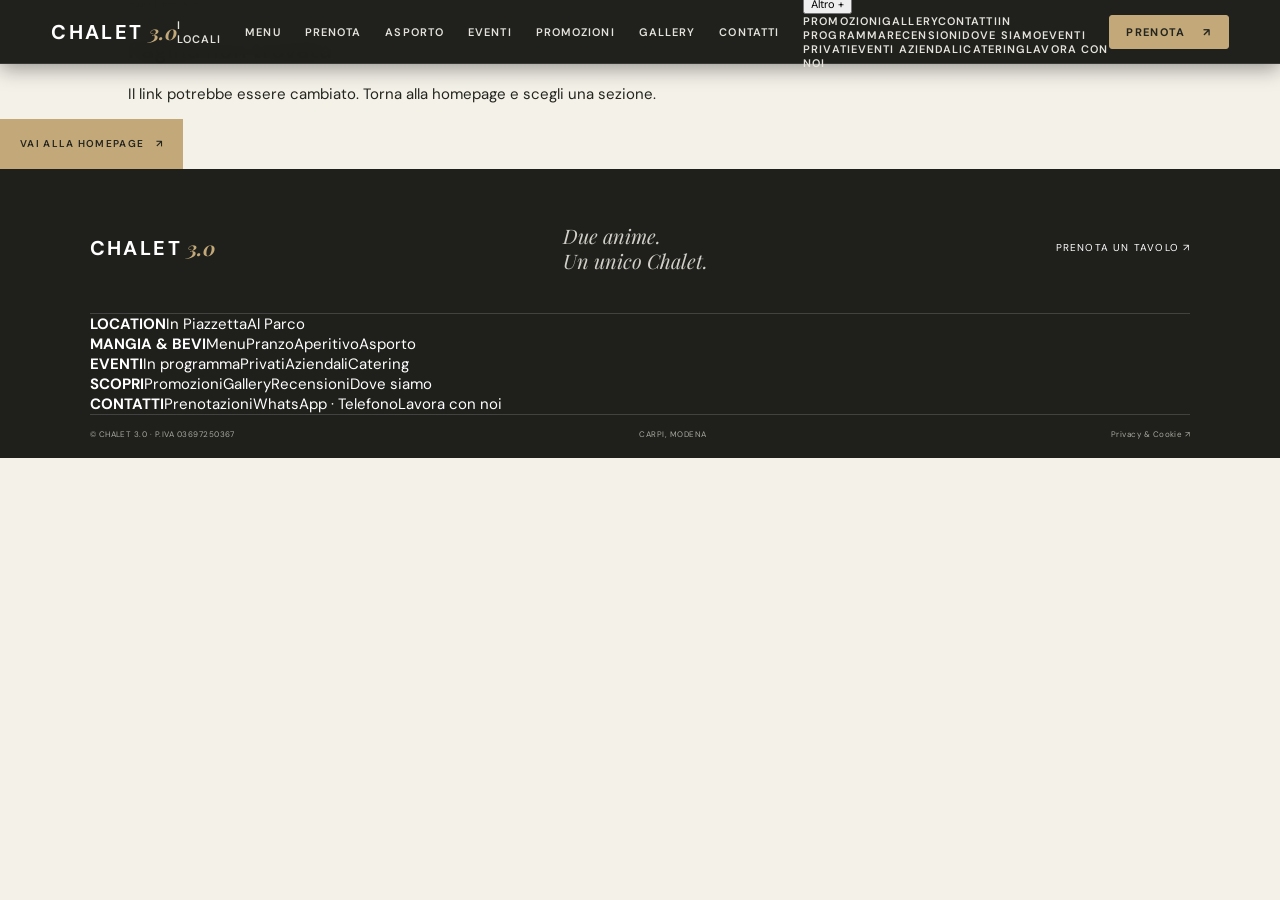
<file: index.html>
<!doctype html>
<html lang="it">
<head>
  <meta charset="utf-8">
  <meta name="viewport" content="width=device-width, initial-scale=1">
  <meta name="github-repository" content="chalet3.0">
  <script>(function(){var repo=document.querySelector('meta[name="github-repository"]').content;var parts=location.pathname.split('/').filter(Boolean);var fileMode=location.protocol==='file:';var isProjectPage=location.hostname.endsWith('github.io')&&parts[0]===repo;var base=fileMode?'./':isProjectPage?'/'+repo+'/':'/';var element=document.createElement('base');element.href=base;document.head.appendChild(element);window.CHALET_BASE=isProjectPage?'/'+repo:'';window.CHALET_FILE_MODE=fileMode;})();</script>
  <meta name="theme-color" content="#20211d">
  <title>Chalet 3.0 Carpi — Due anime, un unico Chalet</title>
  <meta name="description" content="Pranzo, aperitivo, cena e dopocena a Carpi. Scopri Chalet 3.0 In Piazzetta, nel cuore del centro, e Al Parco, immerso nel verde.">
  <link rel="canonical" href="https://www.chaletcarpi.it/">
  <meta property="og:type" content="website"><meta property="og:title" content="Chalet 3.0 Carpi — Due anime, un unico Chalet"><meta property="og:description" content="Due luoghi, un'atmosfera. Mare e aperitivo in Piazzetta, barbecue e cucina emiliana al Parco.">
  <link rel="preconnect" href="https://images.unsplash.com"><link rel="preconnect" href="https://fonts.googleapis.com"><link rel="preconnect" href="https://fonts.gstatic.com" crossorigin>
  <link href="https://fonts.googleapis.com/css2?family=DM+Sans:wght@400;500;600;700&family=Playfair+Display:ital,wght@0,500;0,600;0,700;1,500;1,600&display=swap" rel="stylesheet">
  <link rel="stylesheet" href="styles.css">
  <link rel="stylesheet" href="fixes.css">
  <script src="data/locations.js" defer></script><script src="data/menu.js" defer></script><script src="data/events.js" defer></script><script src="data/promotions.js" defer></script><script src="data/gallery.js" defer></script><script src="data/reviews.js" defer></script>
  <script type="application/ld+json">{"@context":"https://schema.org","@type":"Restaurant","name":"Chalet 3.0","url":"https://www.chaletcarpi.it/","telephone":"+39 059 640225","address":{"@type":"PostalAddress","streetAddress":"Piazza Garibaldi 29","addressLocality":"Carpi","postalCode":"41012","addressRegion":"MO","addressCountry":"IT"},"department":[{"@type":"Restaurant","name":"Chalet 3.0 In Piazzetta","telephone":"+39 059 640225","address":{"@type":"PostalAddress","streetAddress":"Piazza Garibaldi 29","addressLocality":"Carpi","postalCode":"41012","addressCountry":"IT"}},{"@type":"Restaurant","name":"Chalet 3.0 Al Parco","telephone":"+39 059 5803689","address":{"@type":"PostalAddress","streetAddress":"Via Vittorio Veneto 2","addressLocality":"Carpi","postalCode":"41012","addressCountry":"IT"}}]}</script>
</head>
<body>
  <a class="skip-link" href="#main">Vai al contenuto</a>
  <header class="site-header" id="top">
    <div class="site-header-inner">
      <a class="wordmark" href="#top" aria-label="Chalet 3.0, home">CHALET<span>3.0</span></a>
      <nav class="main-nav" id="primary-nav" aria-label="Navigazione principale">
        <a href="#locali">I locali</a>
        <a href="#momenti">La giornata</a>
        <a href="#cucina">Menu</a>
        <a href="#eventi">Eventi</a>
        <a href="#asporto">Asporto</a>
        <a href="#prenota">Prenotazioni</a>
        <a href="#contatti">Contatti</a>
        <a class="mobile-menu-cta" href="#prenota">PRENOTA UN TAVOLO ORA ↗</a>
      </nav>
      <div class="nav-actions">
        <a class="nav-book" href="#prenota">PRENOTA <span>↗</span></a>
        <button class="menu-toggle" id="menuToggle" type="button" aria-label="Apri il menu" aria-expanded="false" aria-controls="primary-nav">
          <span class="menu-bar"></span>
          <span class="menu-bar"></span>
          <span class="menu-bar"></span>
        </button>
      </div>
    </div>
  </header>
  <div class="nav-backdrop" id="navBackdrop" aria-hidden="true"></div>
  <main id="main">
    <section class="hero" aria-labelledby="hero-title"><div class="hero-image"></div><div class="hero-content"><p class="eyebrow light">CARPI · DAL 2016</p><h1 id="hero-title">Due anime.<br>Un unico <em>Chalet.</em></h1><p class="hero-copy">Pranzo, aperitivo, cena e dopocena<br>nel cuore di Carpi.</p><div class="hero-actions"><a class="button button-gold" href="#prenota">Prenota un tavolo <span>↗</span></a><a class="text-link light-link" href="#locali">Scopri le location <span>↓</span></a></div></div><div class="hero-foot"><span>IN PIAZZETTA · AL PARCO · CARPI</span><span>44°47' N — 10°53' E</span></div><div class="hero-index">01 <span>—</span> 02</div></section>
    <section class="intro section-pad"><div class="intro-kicker"><span class="overline">UNA CASA, DUE INDIRIZZI</span><span class="rule"></span><span class="overline">01 / 06</span></div><div class="intro-grid"><h2>Due luoghi.<br><em>Un'atmosfera.</em></h2><div class="intro-text"><p>Chalet per il calore. 3.0 per lo sguardo sempre avanti. Due location con personalità diverse, unite dal piacere di stare bene a tavola.</p><a class="text-link" href="#locali">Conosci le nostre case <span>↗</span></a></div></div><div class="intro-images"><img src="https://images.unsplash.com/photo-1517248135467-4c7edcad34c4?auto=format&fit=crop&w=1150&q=85" alt="Sala contemporanea pronta ad accogliere gli ospiti" loading="lazy"><div class="image-note">IL PIACERE DI TROVARSI<br><span>CARPI, MODENA</span></div><img src="https://images.unsplash.com/photo-1514933651103-005eec06c04b?auto=format&fit=crop&w=740&q=85" alt="Dettaglio del bancone e delle luci calde del locale" loading="lazy"></div></section>
    <section class="locations section-pad" id="locali"><div class="section-heading"><div><p class="eyebrow">DUE ESPERIENZE, LA TUA SCELTA</p><h2>Trova il tuo <em>Chalet.</em></h2></div><p>Due indirizzi vicini, due modi diversi<br>di vivere la stessa ospitalità.</p></div><div class="location-grid">
      <article class="location-card piazzetta"><img src="https://images.unsplash.com/photo-1514933651103-005eec06c04b?auto=format&fit=crop&w=1200&q=88" alt="Atmosfera serale di un ristorante in città" loading="lazy"><div class="card-shade"></div><div class="loc-number">01 — IL CENTRO</div><div class="location-copy"><p class="eyebrow light">MARE · APERITIVO · COCKTAIL</p><h3>In <em>Piazzetta</em></h3><p>Piazza Garibaldi 29 · Carpi</p><p class="loc-description">Il mare, l'aperitivo e la movida nel cuore del centro storico.</p><a class="text-link light-link" href="#contatti">Scopri In Piazzetta <span>↗</span></a></div></article>
      <article class="location-card parco"><img src="https://images.unsplash.com/photo-1558030006-450675393462?auto=format&fit=crop&w=1200&q=88" alt="Carne alla griglia servita in un ristorante" loading="lazy"><div class="card-shade"></div><div class="loc-number">02 — NEL VERDE</div><div class="location-copy"><p class="eyebrow light">CARNE · BARBECUE · EMILIA</p><h3>Al <em>Parco</em></h3><p>Via Vittorio Veneto 2 · Carpi</p><p class="loc-description">Carne alla brace, cucina emiliana e tavoli immersi nel verde.</p><a class="text-link light-link" href="#contatti">Scopri Al Parco <span>↗</span></a></div></article>
    </div></section>
    <section class="moments section-pad" id="momenti"><div class="moments-head"><p class="eyebrow">DAL PRIMO CAFFÈ ALL'ULTIMO BRINDISI</p><h2>Quattro momenti.<br><em>Una sola voglia.</em></h2></div><div class="moments-layout"><div class="moment-list"><a href="#pranzo" class="moment-item active" data-image="https://images.unsplash.com/photo-1414235077428-338989a2e8c0?auto=format&fit=crop&w=1050&q=85"><span>01</span><strong>Pranzo</strong><span class="moment-arrow">↗</span></a><a href="#aperitivo" class="moment-item" data-image="https://images.unsplash.com/photo-1514362545857-3bc16c4c7d1b?auto=format&fit=crop&w=1050&q=85"><span>02</span><strong>Aperitivo</strong><span class="moment-arrow">↗</span></a><a href="#cucina" class="moment-item" data-image="https://images.unsplash.com/photo-1558030006-450675393462?auto=format&fit=crop&w=1050&q=85"><span>03</span><strong>Cena</strong><span class="moment-arrow">↗</span></a><a href="#eventi" class="moment-item" data-image="https://images.unsplash.com/photo-1519671482749-fd09be7ccebf?auto=format&fit=crop&w=1050&q=85"><span>04</span><strong>Dopocena</strong><span class="moment-arrow">↗</span></a></div><div class="moment-photo"><img id="moment-image" src="https://images.unsplash.com/photo-1414235077428-338989a2e8c0?auto=format&fit=crop&w=1050&q=85" alt="Un tavolo apparecchiato per il pranzo" loading="lazy"><span>OGNI GIORNO, A MODO TUO</span></div></div></section>
    <section class="lunch section-pad" id="pranzo"><div class="lunch-photo"><img src="https://images.unsplash.com/photo-1473093295043-cdd812d0e601?auto=format&fit=crop&w=1100&q=88" alt="Pasta fresca per una pausa pranzo" loading="lazy"><span class="photo-caption">IL PRANZO, CON CALMA</span></div><div class="lunch-copy"><p class="eyebrow">LUNEDÌ — VENERDÌ</p><h2>Una pausa<br>fatta <em>bene.</em></h2><p class="lunch-description">A pranzo scegli tra le proposte di mare e di terra, con opzioni vegane in entrambe le sedi.</p><div class="price-line"><strong>13<sup>€</sup></strong><span>Coperto incluso<br>Buoni pasto Pluxee ed Edenred</span></div><a class="button button-dark" href="#cucina">Scopri i menu <span>↗</span></a></div></section>
    <section class="aperitivo" id="aperitivo"><div class="aperitivo-photo"><img src="https://images.unsplash.com/photo-1514362545857-3bc16c4c7d1b?auto=format&fit=crop&w=1800&q=88" alt="Cocktail preparati per l'aperitivo" loading="lazy"><div class="aperitivo-overlay"></div><div class="aperitivo-content"><p class="eyebrow light">DALLE 18, SI FA SPAZIO</p><h2>L'aperitivo,<br><em>fatto bene.</em></h2><p>I Tappabuchi da condividere, le formule Silver e Golden, un cocktail preparato come si deve. In Piazzetta o al Parco: scegli il tuo tavolo.</p><div class="aperitivo-details"><span>100+ <small>ETICHETTE DI VINO</small></span><span>COCKTAIL<br><small>CLASSICI E SIGNATURE</small></span><span>TAPPABUCHI<br><small>DA METTERE AL CENTRO</small></span></div><a class="text-link light-link" href="#prenota">Vieni per un brindisi <span>↗</span></a></div></div></section>
    <section class="food section-pad" id="cucina"><div class="section-heading"><div><p class="eyebrow">DUE CUCINE, LA STESSA CURA</p><h2>Il gusto cambia.<br><em>La qualità resta.</em></h2></div><a class="button button-outline" href="#contatti">Chiedi i menu <span>↗</span></a></div><div class="food-grid"><article class="food-panel"><img src="https://images.unsplash.com/photo-1559737558-2f5a35f4523b?auto=format&fit=crop&w=1200&q=85" alt="Piatto di pesce preparato con ingredienti freschi" loading="lazy"><div><span>01 / IN PIAZZETTA</span><h3>Il mare,<br>in centro.</h3><p>Pesce · Carne · Vegetariano · Vegano</p></div></article><article class="food-panel food-panel-tall"><img src="https://images.unsplash.com/photo-1558030006-450675393462?auto=format&fit=crop&w=1200&q=85" alt="Taglio di carne cotto alla griglia" loading="lazy"><div><span>02 / AL PARCO</span><h3>La brace,<br>nel verde.</h3><p>Carne · Barbecue · Gnocco fritto · Tradizione emiliana · Veg</p></div></article></div><p class="food-note">Menu e disponibilità possono variare. Contattaci per le proposte aggiornate.</p></section>
    <section class="events section-pad" id="eventi"><div class="events-title"><p class="eyebrow">CARPI HA SEMPRE UN PIANO</p><h2>Non è solo<br>una <em>cena.</em></h2><p>DJ set il venerdì in Piazzetta. Al Parco, la Cena con Delitto è in programma il 30 ottobre. Controlla il calendario per gli aggiornamenti.</p><a class="text-link" href="https://www.chaletcarpi.it/it/in-programma.php" target="_blank" rel="noopener">Vedi tutti gli eventi <span>↗</span></a></div><div class="event-feature"><img src="https://images.unsplash.com/photo-1519671482749-fd09be7ccebf?auto=format&fit=crop&w=1200&q=88" alt="Una serata di festa da condividere" loading="lazy"><div class="event-label"><span>30 OTTOBRE · AL PARCO</span><span>CARPI</span></div><div class="event-overlay"><span>PROSSIMO APPUNTAMENTO</span><h3>Cena<br>con delitto.</h3><p>Venerdì 30 ottobre · Chalet 3.0 Al Parco</p></div></div></section>
    <section class="private-event"><div class="private-image"><img src="https://images.unsplash.com/photo-1511795409834-ef04bbd61622?auto=format&fit=crop&w=1800&q=88" alt="Tavolo allestito per un evento speciale" loading="lazy"></div><div class="private-copy"><p class="eyebrow light">UN'OCCASIONE DA RICORDARE</p><h2>Il tuo evento.<br>Il nostro <em>Chalet.</em></h2><p>Una festa in famiglia, una cena aziendale o un catering: raccontaci cosa hai in mente e troviamo insieme la formula giusta.</p><div class="event-types"><span>PRIVATI <small>Compleanni · lauree · cerimonie</small></span><span>AZIENDE <small>Cene · meeting · team building</small></span><span>CATERING <small>Food · drink · allestimenti</small></span></div><a class="button button-gold" href="https://wa.me/39059640225" target="_blank" rel="noopener">Parliamo del tuo evento <span>↗</span></a></div></section>
    <section class="takeaway section-pad" id="asporto"><div><p class="eyebrow">IL GUSTO, DOVE VUOI TU</p><h2>Lo Chalet<br>viene <em>con te.</em></h2><p>Le proposte da asporto cambiano con le cucine e le stagioni. Contatta la sede per scoprire cosa è disponibile oggi.</p></div><div class="takeaway-options"><a href="https://wa.me/39059640225" target="_blank" rel="noopener"><span>01</span><strong>Asporto Piazzetta</strong><span>↗</span></a><a href="https://wa.me/390595803689" target="_blank" rel="noopener"><span>02</span><strong>Asporto Parco</strong><span>↗</span></a><small>Ordine via WhatsApp · chiedi la disponibilità alla sede</small></div></section>
    <section class="offers section-pad"><div class="offers-heading"><p class="eyebrow">AGGIORNATE DALLO CHALET</p><h2>Le occasioni<br>dello <em>Chalet.</em></h2><a class="text-link" href="https://www.chaletcarpi.it/it/promozioni.php" target="_blank" rel="noopener">Tutte le promozioni <span>↗</span></a></div><div class="offer-list"><a href="https://www.chaletcarpi.it/it/promozioni.php" target="_blank" rel="noopener"><span>01 · IN PIAZZETTA</span><strong>Maxi cotoletta all'Emiliana 2×1</strong><small>Disponibile dalla domenica al giovedì · verifica condizioni aggiornate</small><b>↗</b></a><a href="https://www.chaletcarpi.it/it/promozioni.php" target="_blank" rel="noopener"><span>02 · AL PARCO</span><strong>Gnocco fritto</strong><small>Promozione pubblicata dal locale · verifica disponibilità</small><b>↗</b></a></div></section>
    <section class="carpi section-pad"><div class="carpi-photo"><img src="https://images.unsplash.com/photo-1518005020951-eccb494ad742?auto=format&fit=crop&w=1200&q=85" alt="Architettura storica nel centro di Carpi" loading="lazy"><span>CARPI, DA SCOPRIRE</span></div><div class="carpi-copy"><p class="eyebrow">UNA CITTÀ DA VIVERE A PIEDI</p><h2>Scopri <em>Carpi.</em></h2><p>Tra un aperitivo e una cena, prenditi il tempo per il centro storico e i suoi luoghi più belli.</p><ul><li>Piazza dei Martiri <span>01</span></li><li>Palazzo dei Pio <span>02</span></li><li>Duomo di Carpi <span>03</span></li><li>Piazza Garibaldi <span>04</span></li><li>Parco delle Rimembranze <span>05</span></li></ul></div></section>
    <section class="booking section-pad" id="prenota">
      <p class="eyebrow light">IL PROSSIMO POSTO È A TAVOLA</p>
      <h2>Ci vediamo<br><em>a tavola.</em></h2>
      <p>Chiamaci o scrivici per scegliere il tuo tavolo.</p>
      <div class="booking-grid">
        <article>
          <span>01 — CENTRO STORICO</span>
          <h3>In Piazzetta</h3>
          <p>Piazza Garibaldi 29 · Carpi</p>
          <div class="booking-contact-actions">
            <a class="btn-book-primary" href="https://www.chaletcarpi.it/it/prenota.php" target="_blank" rel="noopener">Prenota Online In Piazzetta <span>↗</span></a>
            <a class="btn-book-whatsapp" href="https://wa.me/39059640225?text=Salve%2C+vorrei+prenotare+un+tavolo+In+Piazzetta" target="_blank" rel="noopener">Prenota via WhatsApp <span>↗</span></a>
            <a class="btn-book-call" href="tel:+39059640225">Chiama: 059 640 225</a>
          </div>
          <a class="map-link" href="https://maps.google.com/?q=Piazza+Garibaldi+29,+Carpi" target="_blank" rel="noopener">Vedi posizione su Google Maps ↗</a>
        </article>
        <article>
          <span>02 — PARCO DELLE RIMEMBRANZE</span>
          <h3>Al Parco</h3>
          <p>Via Vittorio Veneto 2 · Carpi</p>
          <div class="booking-contact-actions">
            <a class="btn-book-primary" href="https://www.chaletcarpi.it/it/prenota-parco.php" target="_blank" rel="noopener">Prenota Online Al Parco <span>↗</span></a>
            <a class="btn-book-whatsapp" href="https://wa.me/390595803689?text=Salve%2C+vorrei+prenotare+un+tavolo+Al+Parco" target="_blank" rel="noopener">Prenota via WhatsApp <span>↗</span></a>
            <a class="btn-book-call" href="tel:+390595803689">Chiama: 059 580 3689</a>
          </div>
          <a class="map-link" href="https://maps.google.com/?q=Via+Vittorio+Veneto+2,+Carpi" target="_blank" rel="noopener">Vedi posizione su Google Maps ↗</a>
        </article>
      </div>
    </section>
    <section class="reviews section-pad"><div><p class="eyebrow">LE PAROLE DI CHI È PASSATO</p><h2>Dicono <em>di noi.</em></h2><p>Opinioni verificate e riconoscimento Travellers' Choice: leggi le recensioni pubblicate da Chalet 3.0.</p></div><a class="review-link" href="https://www.chaletcarpi.it/it/dicono-di-noi.php" target="_blank" rel="noopener"><span class="stars">★★★★★</span><strong>Tripadvisor Travellers' Choice</strong><span>Leggi le recensioni ↗</span></a></section>
  </main>
  <footer id="contatti"><div class="footer-top"><a class="wordmark footer-mark" href="#top">CHALET<span>3.0</span></a><p>Due anime.<br>Un unico Chalet.</p><a class="footer-reserve" href="#prenota">Il tuo tavolo ti aspetta <span>↗</span></a></div><div class="footer-columns"><div><h4>I LOCALI</h4><a href="#locali">In Piazzetta</a><a href="#locali">Al Parco</a><a href="#prenota">Dove siamo</a></div><div><h4>DA VIVERE</h4><a href="#cucina">Menu</a><a href="#eventi">Eventi</a><a href="#asporto">Asporto</a><a href="#momenti">La giornata</a></div><div><h4>INSIEME</h4><a href="https://wa.me/39059640225" target="_blank" rel="noopener">Eventi privati</a><a href="https://wa.me/39059640225" target="_blank" rel="noopener">Catering</a><a href="https://wa.me/39059640225" target="_blank" rel="noopener">Lavora con noi</a></div><div><h4>SEGUICI</h4><a href="https://www.instagram.com/" target="_blank" rel="noopener">Instagram ↗</a><a href="https://www.facebook.com/" target="_blank" rel="noopener">Facebook ↗</a><a href="https://www.chaletcarpi.it/" target="_blank" rel="noopener">Sito attuale ↗</a></div></div><div class="footer-bottom"><span>© CHALET 3.0 · P.IVA 03697250367</span><span>CARPI, MODENA · APERTI 365 GIORNI</span><a href="https://www.chaletcarpi.it/" target="_blank" rel="noopener">Privacy & Cookie Policy ↗</a></div></footer>
  <div class="mobile-bar"><a href="#cucina">MENU</a><a href="https://wa.me/39059640225" target="_blank" rel="noopener">WHATSAPP</a><a href="#prenota">PRENOTA ↗</a></div>
  <script src="script.js" defer></script>
  <script src="routes.js" defer></script>
</body>
</html>
</file>
<file: styles.css>
:root{--ink:#24251f;--ink2:#34352e;--paper:#f4f1e9;--cream:#e9e2d4;--gold:#c3a879;--muted:#77776e;--serif:'Playfair Display',Georgia,serif;--sans:'DM Sans',Arial,sans-serif}*{box-sizing:border-box}html{scroll-behavior:smooth;scroll-padding-top:84px}body{margin:0;background:var(--paper);color:var(--ink);font-family:var(--sans);font-size:15px;-webkit-font-smoothing:antialiased}img{display:block;width:100%;height:100%;object-fit:cover}a{color:inherit;text-decoration:none}button{font:inherit}.skip-link{position:absolute;left:-10000px;top:8px;background:#fff;color:#111;padding:12px;z-index:100}.skip-link:focus{left:8px}.site-header{height:82px;padding:0 5.2%;position:absolute;z-index:20;left:0;right:0;top:0;display:flex;align-items:center;justify-content:space-between;color:#fff;border-bottom:1px solid #ffffff35;transition:background .3s,height .3s}.site-header.scrolled{position:fixed;background:#22231f;height:70px;border-color:#ffffff1c;backdrop-filter:blur(12px)}.wordmark{font-weight:600;letter-spacing:.12em;font-size:19px}.wordmark span{font-family:var(--serif);color:var(--gold);font-style:italic;margin-left:5px;letter-spacing:0}.main-nav{display:flex;align-items:center;gap:32px;font-size:11px;letter-spacing:.1em;text-transform:uppercase}.main-nav a,.nav-book{transition:color .2s}.main-nav a:hover,.nav-book:hover{color:var(--gold)}.nav-book{font-size:11px;letter-spacing:.14em;border:1px solid #ffffff70;padding:13px 17px}.nav-book span,.text-link span,.button span{color:var(--gold);margin-left:12px}.menu-toggle{display:none}.hero{height:100svh;min-height:660px;background:#34352f;color:white;position:relative;display:flex;align-items:center;padding:100px 12.5% 65px;overflow:hidden}.hero-image{position:absolute;inset:0;background-image:linear-gradient(90deg,#171914cc 0%,#17191462 48%,#17191412 100%),linear-gradient(0deg,#1719148c,transparent 38%),url('https://images.unsplash.com/photo-1517248135467-4c7edcad34c4?auto=format&fit=crop&w=2200&q=90');background-size:cover;background-position:center 55%;transform:scale(1.02);animation:heroIn 1.2s ease-out both}.hero-content{position:relative;max-width:710px;animation:rise .8s .1s both}.eyebrow,.overline{font-size:10px;letter-spacing:.18em;font-weight:600;text-transform:uppercase}.eyebrow{color:#9a8157;margin:0 0 23px}.light{color:#e0ca9e}.hero h1,.intro h2,.section-heading h2,.moments h2,.lunch h2,.aperitivo h2,.events h2,.private-copy h2,.takeaway h2,.carpi h2,.booking h2,.reviews h2{font-family:var(--serif);font-weight:500;letter-spacing:-.045em}.hero h1{font-size:clamp(65px,8vw,112px);line-height:.99;margin:0}.hero h1 em,.intro h2 em,.section-heading h2 em,.moments h2 em,.lunch h2 em,.aperitivo h2 em,.food-panel h3,.events h2 em,.private-copy h2 em,.takeaway h2 em,.carpi h2 em,.booking h2 em,.reviews h2 em{font-weight:500;color:var(--gold)}.hero-copy{font-size:15px;line-height:1.8;margin:27px 0 28px;color:#f5f3ed}.hero-actions{display:flex;align-items:center;gap:28px}.button{display:inline-flex;min-height:50px;align-items:center;justify-content:center;padding:0 20px;font-size:10px;letter-spacing:.13em;text-transform:uppercase;font-weight:600;transition:transform .2s,background .2s}.button:hover{transform:translateY(-2px)}.button-gold{background:var(--gold);color:#24251f}.button-gold span{color:#24251f}.button-dark{background:var(--ink);color:#fff}.button-dark span{color:var(--gold)}.button-outline{border:1px solid #b7ae9c}.text-link{display:inline-flex;align-items:center;font-size:10px;letter-spacing:.13em;text-transform:uppercase;font-weight:600;border-bottom:1px solid #b9ac95;padding-bottom:10px}.light-link{color:white;border-color:#ffffff62}.hero-foot{position:absolute;left:5.2%;right:5.2%;bottom:29px;border-top:1px solid #ffffff61;padding-top:15px;display:flex;justify-content:space-between;font-size:9px;letter-spacing:.17em}.hero-index{position:absolute;right:5.4%;top:50%;font-family:var(--serif);font-size:20px;writing-mode:vertical-rl}.hero-index span{color:var(--gold);padding:8px 0}.section-pad{padding-left:10%;padding-right:10%}.intro{padding-top:125px;padding-bottom:120px}.intro-kicker{display:flex;align-items:center;gap:20px}.overline{font-size:9px;color:#737166}.rule{height:1px;background:#d4cebf;flex:1}.intro-grid{display:grid;grid-template-columns:1fr .7fr;gap:8%;align-items:end;padding:53px 0 48px}.intro h2,.section-heading h2,.moments h2,.lunch h2,.aperitivo h2,.events h2,.private-copy h2,.takeaway h2,.carpi h2,.booking h2,.reviews h2{font-size:clamp(45px,5.2vw,68px);line-height:1.04;margin:0}.intro-text{max-width:430px}.intro-text p,.section-heading>p,.lunch-description,.takeaway>div>p:not(.eyebrow),.carpi-copy>p:not(.eyebrow),.reviews>div>p:not(.eyebrow){color:#66665d;font-size:14px;line-height:1.85;margin:0 0 24px}.intro-images{height:440px;display:grid;grid-template-columns:1.45fr .75fr;gap:17px;position:relative}.intro-images img:last-child{height:280px;align-self:end}.image-note{position:absolute;left:43%;top:35%;background:var(--paper);padding:20px 24px;font-family:var(--serif);font-size:17px;line-height:1.5}.image-note span{font-family:var(--sans);font-size:8px;letter-spacing:.17em;color:var(--muted)}.locations{background:#eae6dc;padding-top:105px;padding-bottom:112px}.section-heading{display:flex;justify-content:space-between;align-items:end;margin-bottom:42px}.section-heading h2{font-size:55px}.section-heading>p{margin:0 3% 5px 0}.location-grid{display:grid;grid-template-columns:1fr 1fr;gap:20px}.location-card{height:570px;position:relative;overflow:hidden;color:white}.location-card img{transition:transform .7s}.location-card:hover img{transform:scale(1.035)}.card-shade{position:absolute;inset:0;background:linear-gradient(0deg,#151611e8 0%,#15161166 46%,#1516110b 100%)}.loc-number{position:absolute;left:32px;top:31px;font-size:9px;letter-spacing:.18em}.location-copy{position:absolute;left:38px;right:35px;bottom:36px}.location-copy .eyebrow{font-size:9px;margin-bottom:16px}.location-copy h3{font:500 53px/1 var(--serif);margin:0 0 11px;letter-spacing:-.04em}.location-copy h3 em{color:var(--gold)}.location-copy>p:not(.eyebrow){font-size:11px;letter-spacing:.06em}.location-copy .loc-description{font-size:13px!important;letter-spacing:0!important;max-width:330px;line-height:1.65;margin:18px 0 20px}.moments{padding-top:122px;padding-bottom:130px}.moments-head{text-align:center;margin-bottom:63px}.moments-head .eyebrow{margin-bottom:21px}.moments h2{font-size:58px}.moments-layout{display:grid;grid-template-columns:.85fr 1.15fr;gap:9%;align-items:center}.moment-list{border-top:1px solid #d0caba}.moment-item{display:grid;grid-template-columns:50px 1fr 25px;align-items:center;border-bottom:1px solid #d0caba;padding:20px 2px;color:#8d8a80;transition:color .2s,padding .25s}.moment-item>span:first-child{font-size:10px;color:#a58a60}.moment-item strong{font:500 29px var(--serif)}.moment-item.active,.moment-item:hover{color:var(--ink);padding-left:10px}.moment-arrow{opacity:0;color:var(--gold)}.moment-item.active .moment-arrow,.moment-item:hover .moment-arrow{opacity:1}.moment-photo{height:445px;position:relative}.moment-photo img{transition:opacity .25s}.moment-photo>span{position:absolute;bottom:18px;left:20px;color:#fff;font-size:9px;letter-spacing:.16em}.lunch{padding-top:85px;padding-bottom:105px;background:#eae6dc;display:grid;grid-template-columns:1fr .8fr;gap:11%;align-items:center}.lunch-photo{height:500px;position:relative}.photo-caption{position:absolute;bottom:18px;left:20px;color:white;font-size:9px;letter-spacing:.16em}.lunch-copy .eyebrow{margin-bottom:22px}.lunch h2{font-size:65px}.lunch-description{max-width:390px;margin:21px 0 24px}.price-line{display:flex;align-items:center;gap:18px;padding:18px 0 24px;border-top:1px solid #d0cabb;margin-bottom:10px;max-width:360px}.price-line strong{font:500 60px var(--serif)}.price-line sup{font:400 25px var(--serif);color:#9b825a}.price-line span{font-size:10px;line-height:1.7;color:#6e6d64}.aperitivo-photo{height:640px;position:relative;color:#fff;overflow:hidden}.aperitivo-photo>img{position:absolute;inset:0}.aperitivo-overlay{position:absolute;inset:0;background:linear-gradient(90deg,#181a16dc,#181a1670 62%,#181a1620)}.aperitivo-content{position:absolute;left:13%;top:50%;transform:translateY(-50%);max-width:540px}.aperitivo h2{font-size:71px}.aperitivo-content>p:not(.eyebrow){font-size:13px;line-height:1.8;color:#eeede7;max-width:410px;margin:22px 0}.aperitivo-details{display:flex;gap:33px;margin:30px 0}.aperitivo-details>span{font-family:var(--serif);font-size:22px}.aperitivo-details small{display:block;font:8px var(--sans);letter-spacing:.12em;color:#d1c9b8;margin-top:5px}.food{padding-top:115px;padding-bottom:120px}.food .section-heading{margin-bottom:55px}.food-grid{display:grid;grid-template-columns:1fr .82fr;gap:22px;align-items:start}.food-panel{height:440px;position:relative;color:#fff;overflow:hidden}.food-panel-tall{margin-top:85px;height:500px}.food-panel img{transition:transform .6s}.food-panel:hover img{transform:scale(1.035)}.food-panel:after{content:"";position:absolute;inset:30% 0 0;background:linear-gradient(0deg,#181914d9,transparent)}.food-panel>div{position:absolute;z-index:1;left:27px;bottom:28px}.food-panel>div>span{font-size:8px;letter-spacing:.16em;color:#e2ceaa}.food-panel h3{font:500 40px/1.05 var(--serif);margin:13px 0}.food-panel p{font-size:10px;letter-spacing:.04em}.food-note{font-size:10px;color:#858177;margin-top:35px}.events{padding-top:110px;padding-bottom:110px;background:#eae6dc;display:grid;grid-template-columns:.68fr 1.32fr;gap:8%;align-items:center}.events h2{font-size:70px}.events-title>p:not(.eyebrow){font-size:13px;line-height:1.8;color:#68685f;max-width:325px;margin:22px 0}.event-feature{height:485px;position:relative;color:white}.event-feature:after{content:"";position:absolute;inset:20% 0 0;background:linear-gradient(0deg,#171914de,transparent)}.event-label{position:absolute;z-index:1;top:19px;left:20px;right:20px;display:flex;justify-content:space-between;font-size:8px;letter-spacing:.15em}.event-overlay{position:absolute;z-index:1;left:27px;bottom:25px}.event-overlay>span{font-size:8px;letter-spacing:.17em;color:#ddc99f}.event-overlay h3{font:500 37px/1.05 var(--serif);margin:12px 0}.event-overlay p{font-size:10px;color:#ddd9ce}.private-event{min-height:620px;background:#24251f;color:#fff;display:grid;grid-template-columns:1fr 1fr}.private-image{min-height:620px}.private-copy{padding:85px 12% 70px 11%;align-self:center}.private-copy h2{font-size:57px}.private-copy>p:not(.eyebrow){font-size:13px;color:#ccc9c0;line-height:1.8;max-width:440px;margin:23px 0}.event-types{border-top:1px solid #ffffff2c;margin:28px 0}.event-types span{display:block;padding:13px 0;border-bottom:1px solid #ffffff2c;font-size:9px;letter-spacing:.12em}.event-types small{display:block;color:#aaa89f;font-size:10px;letter-spacing:0;margin-top:6px}.takeaway{padding-top:110px;padding-bottom:110px;display:grid;grid-template-columns:1fr 1fr;gap:12%;align-items:center}.takeaway h2{font-size:60px}.takeaway>div>p:not(.eyebrow){max-width:390px}.takeaway-options>a{display:grid;grid-template-columns:40px 1fr 25px;align-items:center;padding:20px 0;border-top:1px solid #d0cabb}.takeaway-options>a:last-of-type{border-bottom:1px solid #d0cabb}.takeaway-options>a span{font-size:10px;color:#a58a60}.takeaway-options>a strong{font:500 24px var(--serif)}.takeaway-options>a:hover strong{color:#967b51}.takeaway-options small{display:block;font-size:9px;color:#77766c;margin-top:16px}.carpi{padding-top:40px;padding-bottom:120px;display:grid;grid-template-columns:.9fr .8fr;gap:12%;align-items:center}.carpi-photo{height:455px;position:relative}.carpi-photo span{position:absolute;bottom:16px;left:18px;color:white;font-size:9px;letter-spacing:.17em}.carpi-copy h2{font-size:60px}.carpi-copy>p:not(.eyebrow){margin-top:20px}.carpi-copy ul{list-style:none;padding:0;margin:25px 0 0;border-top:1px solid #d0cabb}.carpi-copy li{padding:12px 0;border-bottom:1px solid #d0cabb;display:flex;justify-content:space-between;font:500 17px var(--serif)}.carpi-copy li span{font:9px var(--sans);color:#a58a60}.booking{padding-top:105px;padding-bottom:105px;background:#252620;color:#fff;text-align:center}.booking>.eyebrow{margin-bottom:20px}.booking h2{font-size:71px}.booking>p:not(.eyebrow){font-size:12px;color:#cfcec7;margin:15px 0 47px}.booking-grid{display:grid;grid-template-columns:1fr 1fr;max-width:950px;margin:auto;text-align:left;border-top:1px solid #ffffff32}.booking-grid article{padding:29px 5% 10px}.booking-grid article+article{border-left:1px solid #ffffff32}.booking-grid article>span{font-size:8px;letter-spacing:.16em;color:#d4c09a}.booking-grid h3{font:500 31px var(--serif);margin:13px 0 5px}.booking-grid article>p{font-size:11px;color:#cfcec7;margin:0 0 13px}.booking-grid article>div{display:flex;gap:22px;font-size:11px;margin-bottom:22px}.booking-grid article>div a+ a{color:#d4c09a}.booking-grid .button{width:100%}.map-link{display:block;font-size:9px;letter-spacing:.1em;text-transform:uppercase;color:#c8c6be;margin:15px 0}.reviews{padding-top:80px;padding-bottom:85px;display:grid;grid-template-columns:1fr .75fr;align-items:center;gap:10%}.reviews h2{font-size:49px}.reviews>div>p:not(.eyebrow){font-size:12px;margin-top:15px}.review-link{border-left:1px solid #d0cabb;padding:15px 0 15px 30px;display:flex;flex-direction:column;gap:11px}.stars{color:#aa9062;letter-spacing:.12em}.review-link strong{font:500 23px var(--serif)}.review-link>span:last-child{font-size:10px;color:#77766c}footer{background:#1f201c;color:#fff;padding:54px 7% 19px}.footer-top{display:flex;align-items:center;justify-content:space-between;padding-bottom:40px;border-bottom:1px solid #ffffff28}.footer-mark{font-size:22px}.footer-top>p{font:italic 20px/1.25 var(--serif);color:#d1cfc7;margin:0}.footer-reserve{font-size:10px;letter-spacing:.12em;text-transform:uppercase}.footer-reserve span{color:var(--gold);padding-left:10px}.footer-columns{display:grid;grid-template-columns:repeat(4,1fr);padding:34px 0 37px}.footer-columns h4{font-size:8px;letter-spacing:.15em;color:#b99d6d;margin:0 0 15px}.footer-columns a{display:block;width:max-content;font-size:10px;color:#cecdc5;margin:10px 0}.footer-columns a:hover{color:var(--gold)}.footer-bottom{padding-top:14px;border-top:1px solid #ffffff28;display:flex;justify-content:space-between;font-size:8px;color:#aaa99f;letter-spacing:.06em}.mobile-bar{display:none}.reveal{opacity:0;transform:translateY(18px);transition:opacity .6s,transform .6s}.reveal.visible{opacity:1;transform:none}@keyframes rise{from{opacity:0;transform:translateY(18px)}to{opacity:1;transform:translateY(0)}}@keyframes heroIn{from{transform:scale(1.07);opacity:.6}to{transform:scale(1.02);opacity:1}}@media(max-width:950px){.site-header{padding:0 5%;height:72px}.main-nav{gap:17px;font-size:9px}.nav-book{padding:11px 12px}.section-pad{padding-left:7%;padding-right:7%}.hero{padding-left:9%}.location-card{height:500px}.intro{padding-top:95px;padding-bottom:95px}.lunch{gap:7%}.events{gap:5%}.private-copy{padding-left:9%;padding-right:8%}}@media(max-width:700px){html{scroll-padding-top:70px}.site-header{height:66px;padding:0 6%;background:#24251f;color:#fff}.site-header.scrolled{height:62px}.wordmark{font-size:18px}.menu-toggle{display:flex;position:absolute;right:25%;width:34px;height:34px;border:0;background:none;flex-direction:column;justify-content:center;gap:6px;cursor:pointer}.menu-toggle i{height:1px;width:22px;background:white;display:block}.nav-book{font-size:9px;padding:10px 11px}.main-nav{display:none;position:absolute;top:66px;left:0;right:0;padding:12px 7% 25px;background:#24251f;flex-direction:column;align-items:stretch;gap:0}.main-nav.open{display:flex}.main-nav a{font-size:11px;padding:13px 0;border-bottom:1px solid #ffffff25}.hero{min-height:690px;height:92svh;padding:110px 7% 75px}.hero-image{background-position:58% center;background-image:linear-gradient(90deg,#171914b8,#17191430),linear-gradient(0deg,#171914a6,transparent 60%),url('https://images.unsplash.com/photo-1517248135467-4c7edcad34c4?auto=format&fit=crop&w=1400&q=85')}.hero h1{font-size:clamp(56px,15vw,81px)}.hero-copy{font-size:13px}.hero-actions{align-items:flex-start;flex-direction:column;gap:21px}.hero-foot{left:7%;right:7%;font-size:7px;letter-spacing:.12em}.hero-foot span:last-child{display:none}.hero-index{right:6%;font-size:15px}.section-pad{padding-left:7%;padding-right:7%}.intro{padding-top:78px;padding-bottom:75px}.intro-kicker{gap:10px}.overline{font-size:7px}.intro-grid{display:block;padding:35px 0 27px}.intro h2,.section-heading h2,.moments h2,.lunch h2,.aperitivo h2,.events h2,.private-copy h2,.takeaway h2,.carpi h2,.booking h2{font-size:48px}.intro-text p{font-size:12px;margin:18px 0}.intro-images{height:295px;grid-template-columns:1.2fr .7fr;gap:9px}.intro-images img:last-child{height:190px}.image-note{left:30%;top:37%;padding:12px 14px;font-size:12px}.image-note span{font-size:6px}.locations{padding-top:73px;padding-bottom:75px}.section-heading{display:block;margin-bottom:28px}.section-heading h2{font-size:44px}.section-heading>p{font-size:11px;margin:14px 0 0}.location-grid{grid-template-columns:1fr;gap:14px}.location-card{height:475px}.location-copy{left:24px;right:22px;bottom:25px}.location-copy h3{font-size:45px}.loc-number{left:24px;top:24px}.moments{padding-top:77px;padding-bottom:80px}.moments-head{margin-bottom:34px;text-align:left}.moments h2{font-size:46px}.moments-layout{grid-template-columns:1fr;gap:24px}.moment-item{padding:15px 1px;grid-template-columns:40px 1fr 20px}.moment-item strong{font-size:24px}.moment-photo{height:310px}.lunch{padding-top:60px;padding-bottom:68px;grid-template-columns:1fr;gap:30px}.lunch-photo{height:330px}.lunch h2{font-size:53px}.lunch-description{font-size:12px}.price-line{padding:13px 0 18px}.price-line strong{font-size:52px}.aperitivo-photo{height:610px}.aperitivo-content{left:7%;right:7%;top:49%}.aperitivo h2{font-size:54px}.aperitivo-content>p:not(.eyebrow){font-size:12px}.aperitivo-details{gap:13px;margin:24px 0}.aperitivo-details>span{font-size:18px}.aperitivo-details small{font-size:6px}.food{padding-top:76px;padding-bottom:80px}.food .section-heading{margin-bottom:28px}.food .section-heading .button{margin-top:22px}.food-grid{grid-template-columns:1fr;gap:14px}.food-panel,.food-panel-tall{height:390px;margin:0}.food-panel h3{font-size:36px}.food-note{font-size:9px;line-height:1.6}.events{padding-top:73px;padding-bottom:75px;grid-template-columns:1fr;gap:32px}.events h2{font-size:56px}.events-title>p:not(.eyebrow){font-size:12px}.event-feature{height:380px}.event-overlay h3{font-size:32px}.private-event{grid-template-columns:1fr}.private-image{min-height:0;height:310px}.private-copy{padding:55px 7% 62px}.private-copy h2{font-size:47px}.private-copy>p:not(.eyebrow){font-size:12px}.takeaway{padding-top:75px;padding-bottom:75px;grid-template-columns:1fr;gap:22px}.takeaway h2{font-size:51px}.takeaway>div>p:not(.eyebrow){font-size:12px}.takeaway-options>a strong{font-size:21px}.carpi{padding-top:10px;padding-bottom:76px;grid-template-columns:1fr;gap:31px}.carpi-photo{height:330px}.carpi h2{font-size:52px}.carpi-copy>p:not(.eyebrow){font-size:12px}.carpi-copy li{font-size:15px}.booking{padding-top:72px;padding-bottom:76px}.booking h2{font-size:57px}.booking>p:not(.eyebrow){font-size:11px;margin-bottom:30px}.booking-grid{grid-template-columns:1fr}.booking-grid article{padding:24px 0 25px}.booking-grid article+article{border-left:0;border-top:1px solid #ffffff32}.reviews{padding-top:57px;padding-bottom:65px;grid-template-columns:1fr;gap:16px}.reviews h2{font-size:43px}.review-link{padding:12px 0 12px 17px}.footer-top{align-items:flex-start;flex-wrap:wrap;gap:18px;padding-bottom:26px}.footer-top>p{font-size:16px;margin-left:auto}.footer-reserve{width:100%;padding-top:8px}.footer-columns{grid-template-columns:1fr 1fr;row-gap:24px;padding:28px 0}.footer-bottom{flex-wrap:wrap;gap:11px;font-size:7px;line-height:1.4}.mobile-bar{position:fixed;z-index:30;bottom:0;left:0;right:0;height:57px;background:#24251f;color:#fff;display:grid;grid-template-columns:1fr 1.2fr 1.25fr;box-shadow:0 -5px 20px #0002;padding-bottom:env(safe-area-inset-bottom)}.mobile-bar a{display:flex;align-items:center;justify-content:center;border-right:1px solid #ffffff25;font-size:9px;letter-spacing:.11em}.mobile-bar a:last-child{background:var(--gold);color:#24251f;border:0;font-weight:700}footer{padding-bottom:76px}}@media(prefers-reduced-motion:reduce){*,*::before,*::after{scroll-behavior:auto!important;animation-duration:.01ms!important;animation-iteration-count:1!important;transition-duration:.01ms!important}.reveal{opacity:1;transform:none}}
a:focus-visible,button:focus-visible{outline:2px solid var(--gold);outline-offset:4px}.offers{background:#eae6dc;padding-top:76px;padding-bottom:86px;display:grid;grid-template-columns:.7fr 1.3fr;gap:10%;align-items:center}.offers h2{font:500 clamp(43px,5vw,62px)/1.02 var(--serif);letter-spacing:-.04em;margin:0 0 22px}.offers h2 em{font-weight:500;color:var(--gold)}.offer-list>a{display:grid;grid-template-columns:1fr 28px;gap:7px;padding:17px 0;border-top:1px solid #d0cabb}.offer-list>a:last-child{border-bottom:1px solid #d0cabb}.offer-list>a>span,.offer-list>a>small{grid-column:1;font-size:9px;color:#737166;letter-spacing:.07em}.offer-list>a>span{font-size:8px;letter-spacing:.14em;color:#a08355}.offer-list>a>strong{grid-column:1;font:500 22px var(--serif)}.offer-list>a>b{grid-column:2;grid-row:1/4;align-self:center;color:#a08355}.offer-list>a:hover strong{color:#907349}@media(max-width:700px){.offers{padding-top:67px;padding-bottom:70px;grid-template-columns:1fr;gap:25px}.offers h2{font-size:46px}.offer-list>a>strong{font-size:19px}.offer-list>a>small{line-height:1.5}}
.footer-columns{grid-template-columns:repeat(5,minmax(0,1fr))}.route-page .main-nav>a:nth-child(n+6){display:block}@media(min-width:701px) and (max-width:1050px){.route-page .main-nav{gap:11px}.route-page .main-nav>a:nth-child(n+6){display:none}.route-page .nav-more>div{width:205px}}@media(max-width:700px){.route-page .main-nav>a:nth-child(n){display:block}.footer-columns{grid-template-columns:1fr 1fr}}
.route-tags{display:flex;flex-wrap:wrap;gap:7px;margin:16px 0}.route-tags span{border:1px solid #cec7b9;padding:8px 10px;font-size:8px;text-transform:uppercase;letter-spacing:.09em;color:#716d63}.review-slider-controls{display:flex;align-items:center;gap:15px;margin-top:18px}.review-slider-controls button{border:1px solid #c9c1b2;background:none;width:35px;height:35px;cursor:pointer}.review-slider-controls span{font-size:9px;color:#68665d}
</file>
<file: fixes.css>
﻿/* =========================================================
   CHALET 3.0 - FIXES & RESPONSIVE MOBILE NAVIGATION / BOOKINGS
   ========================================================= */

:root {
  --gold-accent: #c3a879;
  --gold-hover: #d8c298;
  --dark-bg: #24251f;
  --dark-surface: #1c1d19;
  --border-light: rgba(255, 255, 255, 0.15);
}

html {
  scroll-behavior: smooth;
  scroll-padding-top: 80px;
}

body.menu-open {
  overflow: hidden;
  touch-action: none;
}

/* --- HEADER FIXES --- */
.site-header {
  position: fixed !important;
  top: 0;
  left: 0;
  right: 0;
  width: 100%;
  height: 72px;
  background: rgba(36, 37, 31, 0.96) !important;
  backdrop-filter: blur(12px);
  -webkit-backdrop-filter: blur(12px);
  border-bottom: 1px solid var(--border-light);
  z-index: 1000 !important;
  transition: height 0.3s ease, background 0.3s ease;
  padding: 0 4% !important;
}

.site-header.scrolled {
  height: 64px;
  background: rgba(28, 29, 25, 0.98) !important;
  box-shadow: 0 4px 20px rgba(0, 0, 0, 0.4);
}

.site-header-inner {
  display: flex;
  align-items: center;
  justify-content: space-between;
  width: 100%;
  height: 100%;
  max-width: 1300px;
  margin: 0 auto;
}

.wordmark {
  font-size: 20px;
  font-weight: 700;
  letter-spacing: 0.12em;
  color: #ffffff;
  text-decoration: none;
  display: flex;
  align-items: center;
  flex-shrink: 0;
  z-index: 1001;
}

.wordmark span {
  font-family: var(--serif);
  color: var(--gold-accent);
  font-style: italic;
  margin-left: 5px;
}

/* --- DESKTOP NAV --- */
.main-nav {
  display: flex;
  align-items: center;
  gap: 24px;
}

.main-nav a {
  font-size: 11px;
  font-weight: 600;
  text-transform: uppercase;
  letter-spacing: 0.1em;
  color: #e5e3dc;
  text-decoration: none;
  transition: color 0.2s ease;
  position: relative;
  padding: 8px 0;
}

.main-nav a:hover,
.main-nav a:focus-visible {
  color: var(--gold-accent);
}

.nav-actions {
  display: flex;
  align-items: center;
  gap: 12px;
  flex-shrink: 0;
  z-index: 1001;
}

.nav-book {
  display: inline-flex !important;
  align-items: center;
  gap: 6px;
  font-size: 11px;
  font-weight: 700;
  letter-spacing: 0.12em;
  text-transform: uppercase;
  color: #24251f !important;
  background: var(--gold-accent) !important;
  padding: 9px 16px !important;
  border-radius: 3px;
  text-decoration: none;
  transition: all 0.2s ease;
  border: 1px solid var(--gold-accent) !important;
  white-space: nowrap;
}

.nav-book:hover {
  background: var(--gold-hover) !important;
  transform: translateY(-1px);
}

.nav-book span {
  color: #24251f !important;
  font-weight: bold;
}

/* --- 3-BAR HAMBURGER TOGGLE BUTTON --- */
.menu-toggle {
  display: none;
  flex-direction: column;
  justify-content: center;
  align-items: center;
  gap: 5px;
  width: 44px;
  height: 44px;
  background: transparent;
  border: 1px solid rgba(255, 255, 255, 0.2);
  border-radius: 4px;
  padding: 0;
  cursor: pointer;
  position: static !important;
  z-index: 1002;
  transition: border-color 0.2s ease, background 0.2s ease;
  -webkit-tap-highlight-color: transparent;
}

.menu-toggle:hover,
.menu-toggle:focus-visible {
  border-color: var(--gold-accent);
  background: rgba(255, 255, 255, 0.05);
}

.menu-toggle .menu-bar {
  display: block;
  width: 22px;
  height: 2px;
  background-color: #ffffff;
  border-radius: 2px;
  transition: transform 0.28s ease, opacity 0.2s ease, background-color 0.28s ease;
}

/* Hamburger into 'X' animation */
.menu-toggle.open .menu-bar:nth-child(1) {
  transform: translateY(7px) rotate(45deg);
  background-color: var(--gold-accent);
}

.menu-toggle.open .menu-bar:nth-child(2) {
  opacity: 0;
  transform: scaleX(0);
}

.menu-toggle.open .menu-bar:nth-child(3) {
  transform: translateY(-7px) rotate(-45deg);
  background-color: var(--gold-accent);
}

/* --- BACKDROP --- */
.nav-backdrop {
  display: none;
  position: fixed;
  inset: 0;
  background: rgba(0, 0, 0, 0.65);
  backdrop-filter: blur(4px);
  -webkit-backdrop-filter: blur(4px);
  z-index: 998;
  opacity: 0;
  transition: opacity 0.3s ease;
}

.nav-backdrop.open {
  display: block;
  opacity: 1;
}

/* --- MOBILE & TABLET RESPONSIVE NAVIGATION --- */
@media (max-width: 860px) {
  .site-header {
    height: 64px !important;
    padding: 0 5% !important;
  }

  .wordmark {
    font-size: 18px;
  }

  .nav-book {
    font-size: 10px;
    padding: 8px 12px !important;
  }

  .menu-toggle {
    display: flex !important;
  }

  .main-nav {
    display: none;
    position: fixed !important;
    top: 64px !important;
    left: 0 !important;
    right: 0 !important;
    width: 100% !important;
    max-height: calc(100vh - 64px);
    overflow-y: auto;
    background: #20211d !important;
    border-bottom: 2px solid var(--gold-accent);
    box-shadow: 0 16px 40px rgba(0, 0, 0, 0.6);
    flex-direction: column !important;
    align-items: stretch !important;
    padding: 12px 6% 30px !important;
    gap: 0 !important;
    z-index: 999 !important;
    animation: slideMenuDown 0.28s ease-out forwards;
  }

  .main-nav.open {
    display: flex !important;
  }

  .main-nav a {
    font-size: 13px !important;
    font-weight: 600;
    letter-spacing: 0.1em;
    color: #f1f0eb !important;
    padding: 14px 4px !important;
    border-bottom: 1px solid rgba(255, 255, 255, 0.08) !important;
    display: flex !important;
    align-items: center;
    justify-content: space-between;
    transition: color 0.2s, padding-left 0.2s;
  }

  .main-nav a::after {
    content: "→";
    color: var(--gold-accent);
    font-size: 14px;
    opacity: 0.6;
    transition: transform 0.2s, opacity 0.2s;
  }

  .main-nav a:hover,
  .main-nav a:active {
    color: var(--gold-accent) !important;
    padding-left: 6px !important;
  }

  .main-nav a:hover::after {
    opacity: 1;
    transform: translateX(4px);
  }

  .main-nav .mobile-menu-cta {
    margin-top: 18px;
    background: var(--gold-accent) !important;
    color: #24251f !important;
    font-weight: 700 !important;
    text-align: center;
    justify-content: center;
    border-radius: 4px;
    padding: 14px !important;
    border-bottom: 0 !important;
  }

  .main-nav .mobile-menu-cta::after {
    display: none;
  }
}

@keyframes slideMenuDown {
  from {
    opacity: 0;
    transform: translateY(-10px);
  }
  to {
    opacity: 1;
    transform: translateY(0);
  }
}

/* --- BOOKING SECTION ENHANCEMENTS --- */
.booking {
  padding-top: 90px !important;
  padding-bottom: 95px !important;
  background: #20211d !important;
}

.booking-grid {
  display: grid !important;
  grid-template-columns: repeat(auto-fit, minmax(310px, 1fr)) !important;
  gap: 24px !important;
  max-width: 1040px !important;
  margin: 36px auto 0 !important;
  border-top: 0 !important;
}

.booking-grid article {
  background: #171814 !important;
  border: 1px solid rgba(195, 168, 121, 0.3) !important;
  border-radius: 8px !important;
  padding: 32px 28px !important;
  display: flex !important;
  flex-direction: column !important;
  justify-content: space-between !important;
  box-shadow: 0 10px 30px rgba(0, 0, 0, 0.35) !important;
  transition: transform 0.25s ease, border-color 0.25s ease !important;
}

.booking-grid article:hover {
  transform: translateY(-4px);
  border-color: var(--gold-accent) !important;
}

.booking-grid article > span {
  display: inline-block;
  font-size: 11px !important;
  font-weight: 700;
  letter-spacing: 0.14em;
  color: var(--gold-accent) !important;
  margin-bottom: 8px;
}

.booking-grid article h3 {
  font-size: 32px !important;
  margin: 4px 0 8px !important;
  color: #ffffff;
}

.booking-grid article > p {
  font-size: 13px !important;
  color: #c5c3ba !important;
  margin-bottom: 20px !important;
}

.booking-contact-actions {
  display: flex;
  flex-direction: column;
  gap: 10px;
  margin: 20px 0;
}

.btn-book-primary {
  display: flex;
  align-items: center;
  justify-content: center;
  gap: 8px;
  background: var(--gold-accent) !important;
  color: #24251f !important;
  font-weight: 700 !important;
  font-size: 12px !important;
  letter-spacing: 0.1em;
  text-transform: uppercase;
  padding: 14px 20px !important;
  border-radius: 4px;
  text-decoration: none;
  transition: all 0.2s ease;
  width: 100%;
}

.btn-book-primary:hover {
  background: var(--gold-hover) !important;
  transform: translateY(-1px);
}

.btn-book-whatsapp {
  display: flex;
  align-items: center;
  justify-content: center;
  gap: 8px;
  background: #25d366 !important;
  color: #ffffff !important;
  font-weight: 600 !important;
  font-size: 12px !important;
  letter-spacing: 0.06em;
  padding: 12px 18px !important;
  border-radius: 4px;
  text-decoration: none;
  transition: all 0.2s ease;
  width: 100%;
}

.btn-book-whatsapp:hover {
  background: #20bd5a !important;
  transform: translateY(-1px);
}

.btn-book-call {
  display: flex;
  align-items: center;
  justify-content: center;
  gap: 8px;
  background: transparent !important;
  border: 1px solid rgba(255, 255, 255, 0.3) !important;
  color: #ffffff !important;
  font-size: 12px !important;
  letter-spacing: 0.08em;
  padding: 11px 18px !important;
  border-radius: 4px;
  text-decoration: none;
  transition: all 0.2s ease;
  width: 100%;
}

.btn-book-call:hover {
  border-color: #ffffff !important;
  background: rgba(255, 255, 255, 0.06) !important;
}

.map-link {
  display: inline-flex !important;
  align-items: center;
  justify-content: center;
  gap: 6px;
  font-size: 10px !important;
  letter-spacing: 0.12em;
  text-transform: uppercase;
  color: #aaa89e !important;
  margin-top: 14px !important;
  text-decoration: none;
  transition: color 0.2s ease;
}

.map-link:hover {
  color: var(--gold-accent) !important;
}

/* --- BOTTOM MOBILE BAR --- */
.mobile-bar {
  position: fixed !important;
  bottom: 0 !important;
  left: 0 !important;
  right: 0 !important;
  height: 58px !important;
  background: #1c1d19 !important;
  border-top: 1px solid var(--border-light) !important;
  display: grid !important;
  grid-template-columns: 1fr 1.2fr 1.3fr !important;
  z-index: 997 !important;
  box-shadow: 0 -4px 20px rgba(0, 0, 0, 0.5) !important;
  padding-bottom: env(safe-area-inset-bottom);
}

.mobile-bar a {
  display: flex !important;
  align-items: center !important;
  justify-content: center !important;
  font-size: 10px !important;
  letter-spacing: 0.12em !important;
  font-weight: 600 !important;
  color: #ffffff !important;
  text-decoration: none !important;
  border-right: 1px solid rgba(255, 255, 255, 0.1) !important;
  transition: background 0.2s;
}

.mobile-bar a:last-child {
  background: var(--gold-accent) !important;
  color: #24251f !important;
  font-weight: 800 !important;
  border-right: 0 !important;
}

.mobile-bar a:active {
  filter: brightness(0.9);
}

@media (min-width: 861px) {
  .mobile-bar {
    display: none !important;
  }
}
</file>
